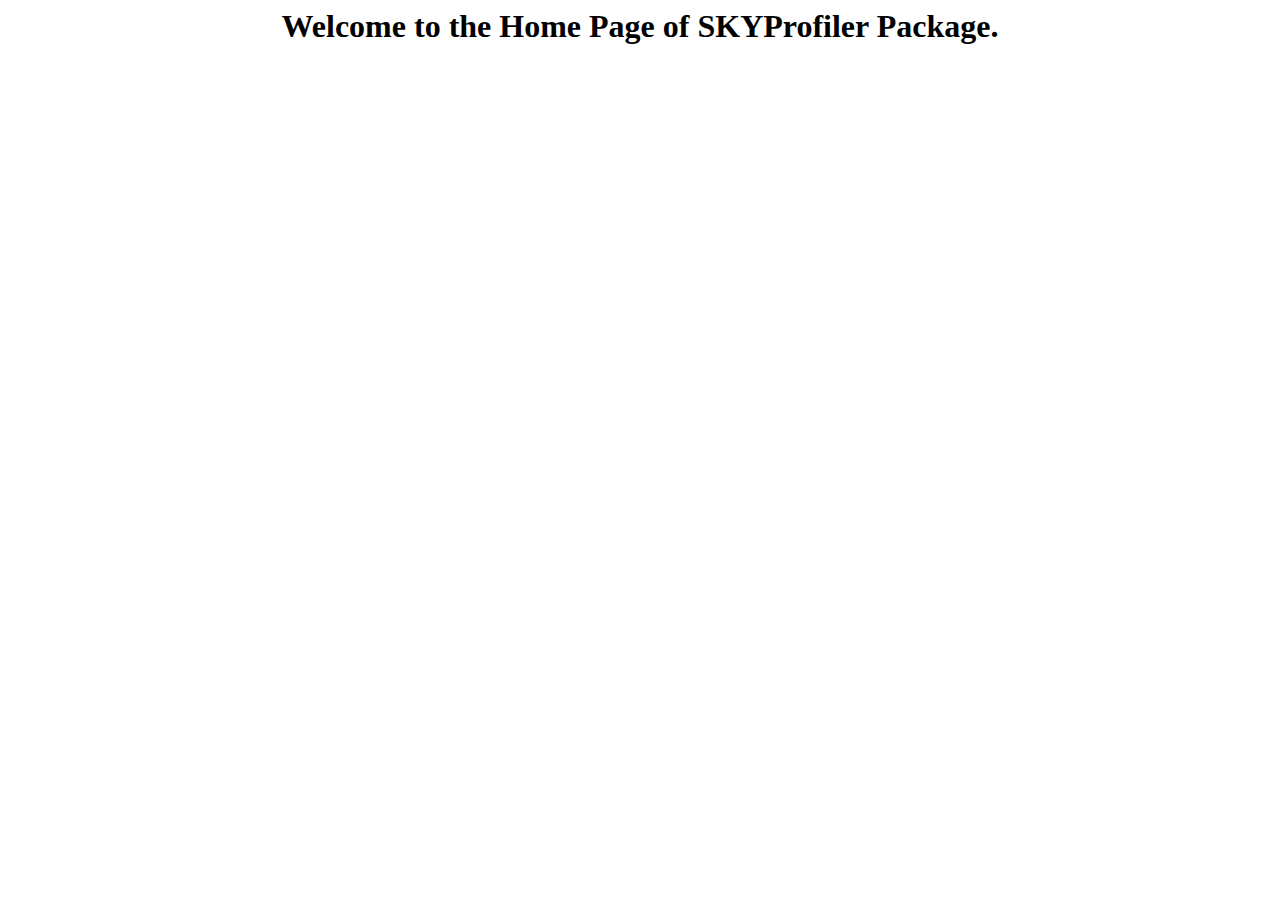
<file: source/ISPackage/package/SKYProfiler/pub/index.html>
<!-- 
/*
 * Copyright 2017 Software AG
 * 
 * Licensed under the Apache License, Version 2.0 (the "License");
 * you may not use this file except in compliance with the License.
 * You may obtain a copy of the License at
 *
 *     http://www.apache.org/licenses/LICENSE-2.0
 * 
 * Unless required by applicable law or agreed to in writing, software
 * distributed under the License is distributed on an "AS IS" BASIS,
 * WITHOUT WARRANTIES OR CONDITIONS OF ANY KIND, either express or implied.
 * See the License for the specific language governing permissions and
 * limitations under the License.
 */
 -->

<HTML>
    <HEAD>
	    <META http-equiv='Content-Type' content='text/html; charset=UTF-8' />
	</HEAD>
    <BODY>
	    <CENTER>
		    <H1>
			    <font face="Tahoma">Welcome to the Home Page of SKYProfiler Package.</font>
			</H1>
		</CENTER>
    </BODY>
</HTML>
</file>
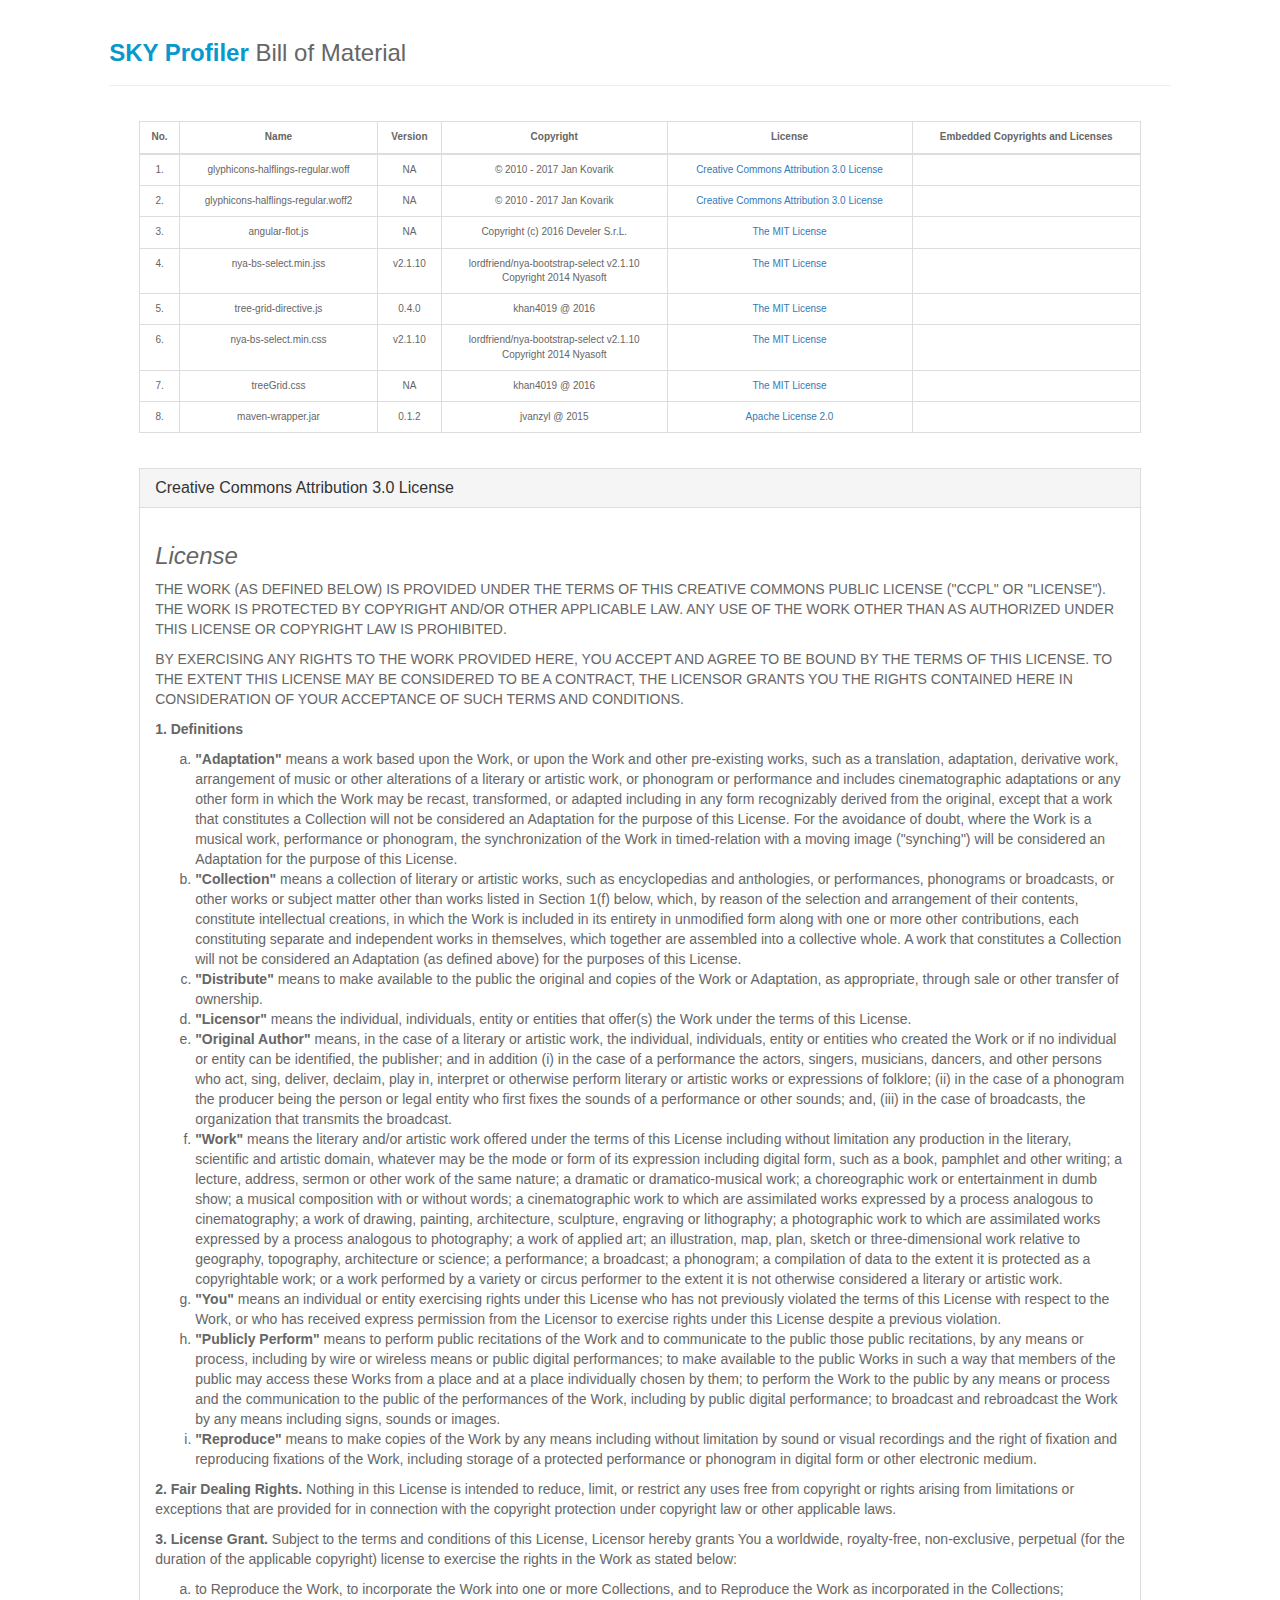
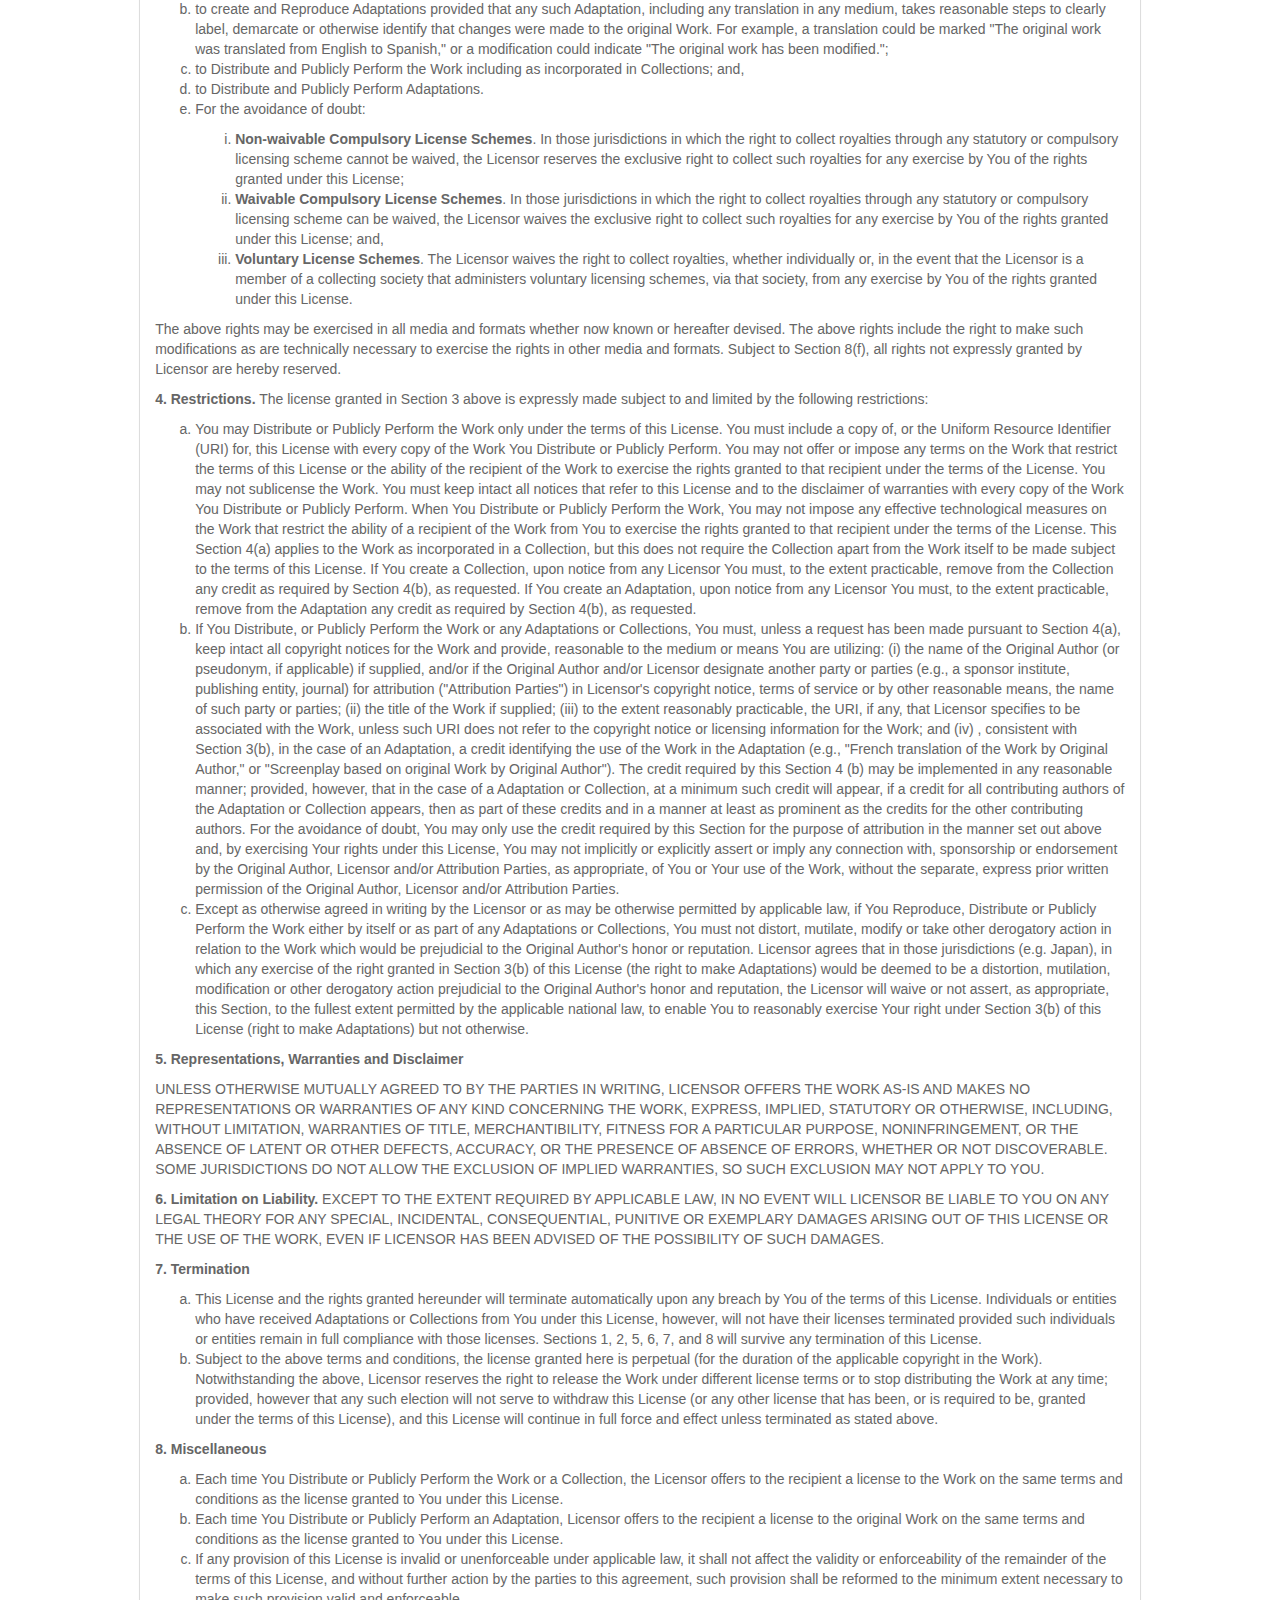
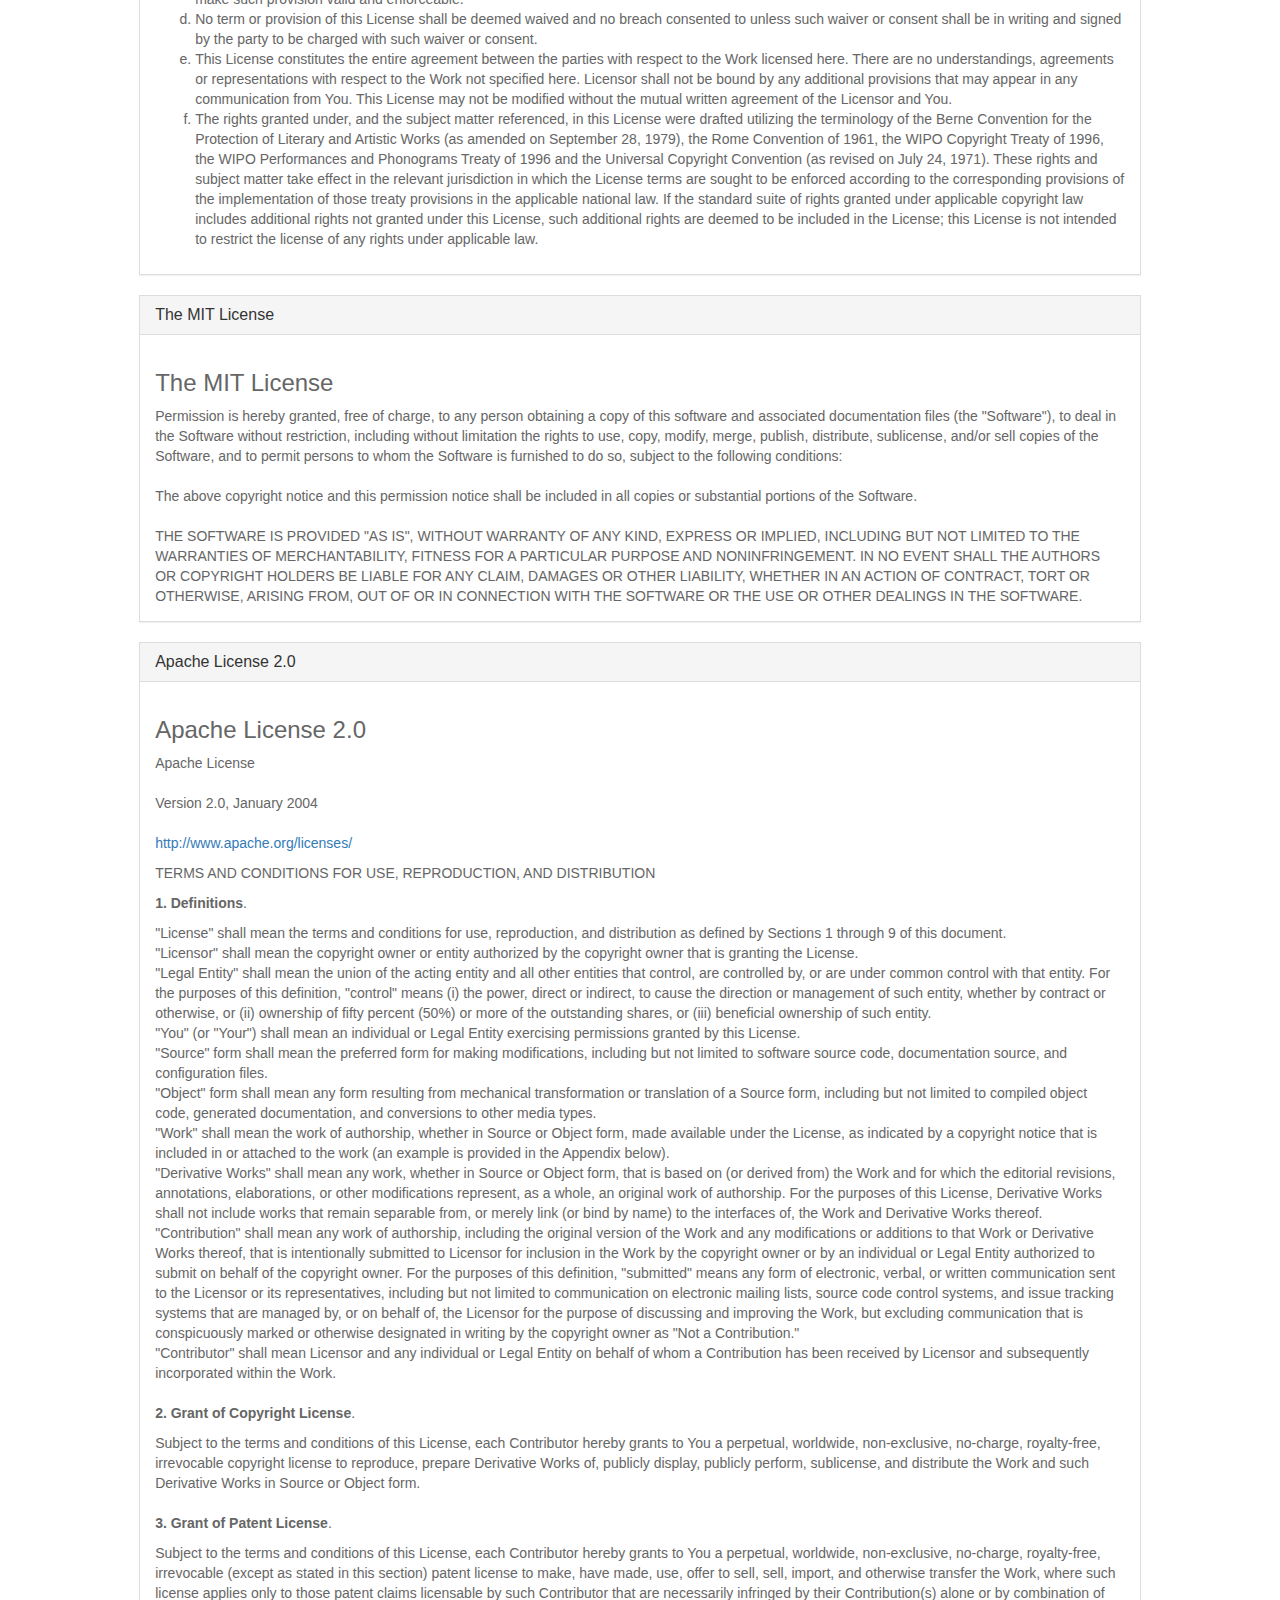
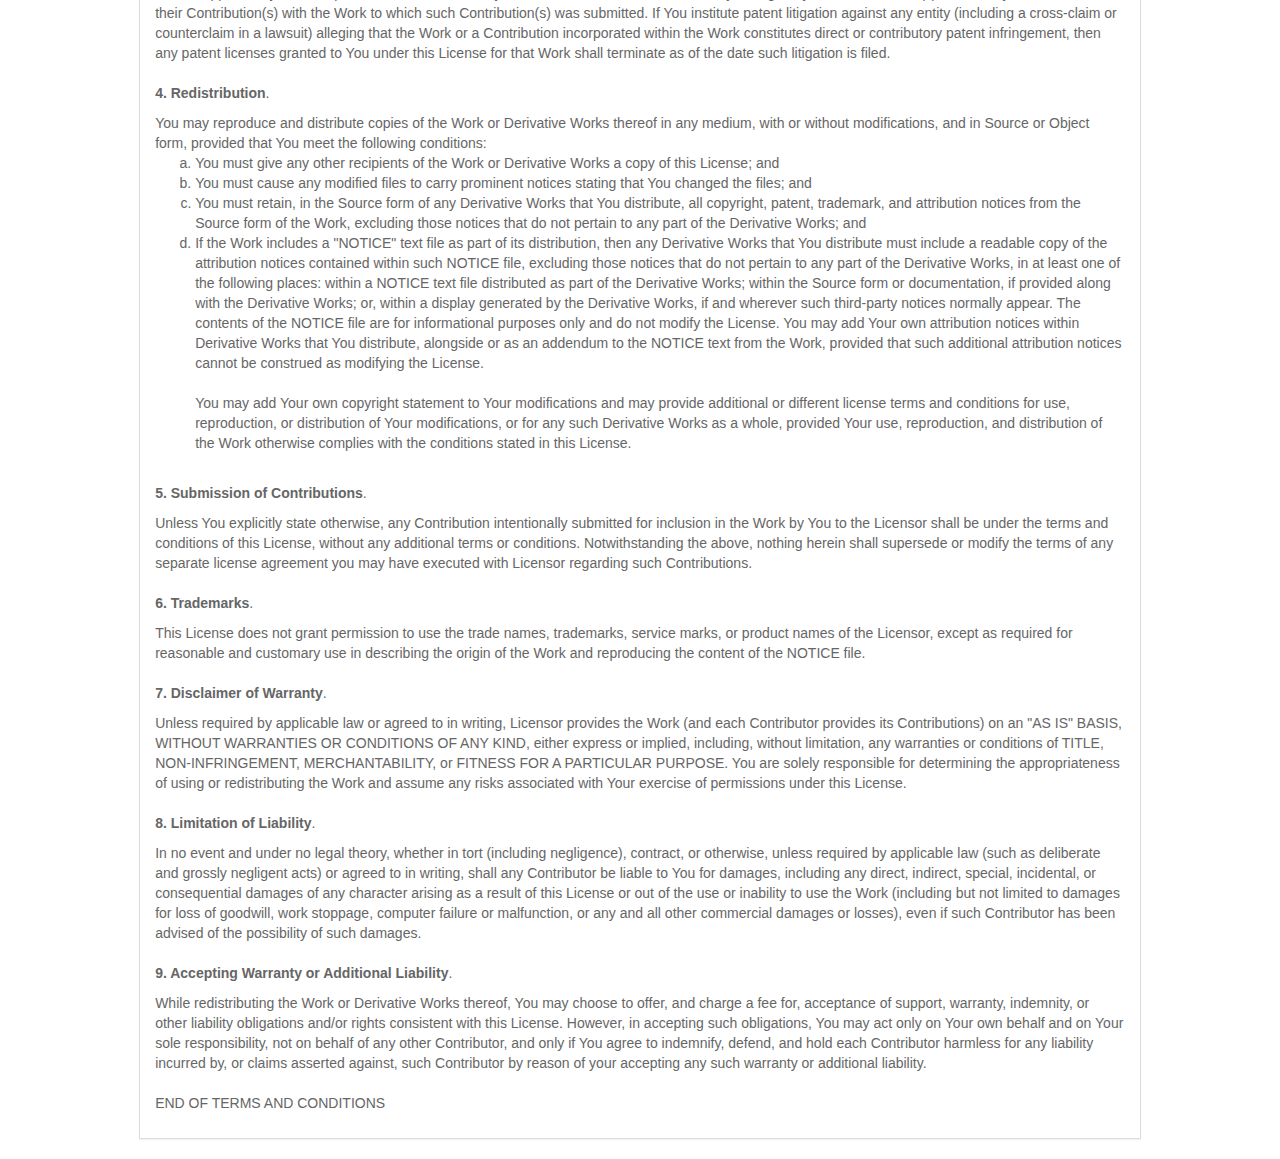
<file: thirdparty.html>
<!DOCTYPE html>
<html lang="en">
<head>
	<meta charset="utf-8">
	<meta content="width=device-width" name="viewport">
	<title>SKY Profiler Bill of Material</title>
	<link href="https://cdnjs.cloudflare.com/ajax/libs/twitter-bootstrap/3.3.7/css/bootstrap.min.css" rel="stylesheet">
	<style type="text/css">
	     * { border-radius: 0 !important; }

	     body { color: #666; }

	     .page-header h3 {color: #666;}
	     .page-header h3 b { color: #0899CC; }
	     .service-name { 
	         overflow: hidden;
	         text-overflow: ellipsis;
	         white-space: nowrap;
	     }
		 
		 .table{
			font-size: 10px;
		  }
	</style>
</head>
<body>
	<div class="row">
		<div class="col-md-10 col-md-offset-1">
			<div class="page-header">
				<h3><b>SKY Profiler</b> Bill of Material </h3>
			</div>
			<div>
				<div class="col-md-12">
					<div class="panel-body">
						<table class="text-center table table-hover table-bordered table-ellipsis ">
							<thead>
								<tr>
									<th class="text-center">No.</th>
									<th class="text-center">Name</th>
									<th class="text-center">Version</th>
									<th class="text-center">Copyright</th>
									<th class="text-center">License</th>
									<th class="text-center">Embedded Copyrights and Licenses</th>
								</tr>
							</thead>
							<tbody>
								<tr>
									<td>1.</td>
									<td>glyphicons-halflings-regular.woff</td>
									<td>NA</td>
									<td>© 2010 - 2017 Jan Kovarik</td>
									<td>
										<a href="#_Creative_Commons_Attribution%203.0_License">Creative Commons Attribution 3.0 License</a>
									</td>
									<td></td>
								</tr>
								<tr>
									<td>2.</td>
									<td>glyphicons-halflings-regular.woff2</td>
									<td>NA</td>
									<td>© 2010 - 2017 Jan Kovarik</td>
									<td>
										<a href="#_Creative_Commons_Attribution%203.0_License">Creative Commons Attribution 3.0 License</a>
									</td>
									<td></td>
								</tr>
								<tr>
									<td>3.</td>
									<td>angular-flot.js</td>
									<td>NA</td>
									<td>Copyright (c) 2016 Develer S.r.L.</td>
									<td>
										<a href="#_The_MIT_License">The MIT License</a>
									</td>
									<td></td>
								</tr>
								<tr>
									<td>4.</td>
									<td>nya-bs-select.min.jss</td>
									<td>v2.1.10</td>
									<td>lordfriend/nya-bootstrap-select v2.1.10<br>
									Copyright 2014 Nyasoft</td>
									<td>
										<a href="#_The_MIT_License">The MIT License</a>
									</td>
									<td></td>
								</tr>
								<tr>
									<td>5.</td>
									<td>tree-grid-directive.js</td>
									<td>0.4.0</td>
									<td>khan4019 @ 2016</td>
									<td>
										<a href="#_The_MIT_License">The MIT License</a>
									</td>
									<td></td>
								</tr>
								<tr>
									<td>6.</td>
									<td>nya-bs-select.min.css</td>
									<td>v2.1.10</td>
									<td>lordfriend/nya-bootstrap-select v2.1.10<br>
									Copyright 2014 Nyasoft</td>
									<td>
										<a href="#_The_MIT_License">The MIT License</a>
									</td>
									<td></td>
								</tr>
								<tr>
									<td>7.</td>
									<td>treeGrid.css</td>
									<td>NA</td>
									<td>khan4019 @ 2016</td>
									<td>
										<a href="#_The_MIT_License">The MIT License</a>
									</td>
									<td></td>
								</tr>
								<tr>
									<td>8.</td>
									<td>maven-wrapper.jar</td>
									<td>0.1.2</td>
									<td>jvanzyl @ 2015</td>
									<td>
										<a href="#_Apache_License_2.0">Apache License 2.0</a>
									</td>
									<td></td>
								</tr>
							</tbody>
						</table>
					</div>
					<div class="col-md-12">
						<div class="panel panel-default">
							<a name="_Creative_Commons_Attribution 3.0_License"></a>
							<div class="panel-heading">
								<h4 class="panel-title">Creative Commons Attribution 3.0 License</h4>
							</div>
							<div class="panel-body">
								<h3><em>License</em></h3>
								<p>THE WORK (AS DEFINED BELOW) IS PROVIDED UNDER THE TERMS OF THIS CREATIVE COMMONS PUBLIC LICENSE ("CCPL" OR "LICENSE"). THE WORK IS PROTECTED BY COPYRIGHT AND/OR OTHER APPLICABLE LAW. ANY USE OF THE WORK OTHER THAN AS AUTHORIZED UNDER THIS LICENSE OR COPYRIGHT LAW IS PROHIBITED.</p>
								<p>BY EXERCISING ANY RIGHTS TO THE WORK PROVIDED HERE, YOU ACCEPT AND AGREE TO BE BOUND BY THE TERMS OF THIS LICENSE. TO THE EXTENT THIS LICENSE MAY BE CONSIDERED TO BE A CONTRACT, THE LICENSOR GRANTS YOU THE RIGHTS CONTAINED HERE IN CONSIDERATION OF YOUR ACCEPTANCE OF SUCH TERMS AND CONDITIONS.</p>
								<p><strong>1. Definitions</strong></p>
								<ol type="a">
									<li><strong>"Adaptation"</strong> means a work based upon the Work, or upon the Work and other pre-existing works, such as a translation, adaptation, derivative work, arrangement of music or other alterations of a literary or artistic work, or phonogram or performance and includes cinematographic adaptations or any other form in which the Work may be recast, transformed, or adapted including in any form recognizably derived from the original, except that a work that constitutes a Collection will not be considered an Adaptation for the purpose of this License. For the avoidance of doubt, where the Work is a musical work, performance or phonogram, the synchronization of the Work in timed-relation with a moving image ("synching") will be considered an Adaptation for the purpose of this License.</li>
									<li><strong>"Collection"</strong> means a collection of literary or artistic works, such as encyclopedias and anthologies, or performances, phonograms or broadcasts, or other works or subject matter other than works listed in Section 1(f) below, which, by reason of the selection and arrangement of their contents, constitute intellectual creations, in which the Work is included in its entirety in unmodified form along with one or more other contributions, each constituting separate and independent works in themselves, which together are assembled into a collective whole. A work that constitutes a Collection will not be considered an Adaptation (as defined above) for the purposes of this License.</li>
									<li><strong>"Distribute"</strong> means to make available to the public the original and copies of the Work or Adaptation, as appropriate, through sale or other transfer of ownership.</li>
									<li><strong>"Licensor"</strong> means the individual, individuals, entity or entities that offer(s) the Work under the terms of this License.</li>
									<li><strong>"Original Author"</strong> means, in the case of a literary or artistic work, the individual, individuals, entity or entities who created the Work or if no individual or entity can be identified, the publisher; and in addition (i) in the case of a performance the actors, singers, musicians, dancers, and other persons who act, sing, deliver, declaim, play in, interpret or otherwise perform literary or artistic works or expressions of folklore; (ii) in the case of a phonogram the producer being the person or legal entity who first fixes the sounds of a performance or other sounds; and, (iii) in the case of broadcasts, the organization that transmits the broadcast.</li>
									<li><strong>"Work"</strong> means the literary and/or artistic work offered under the terms of this License including without limitation any production in the literary, scientific and artistic domain, whatever may be the mode or form of its expression including digital form, such as a book, pamphlet and other writing; a lecture, address, sermon or other work of the same nature; a dramatic or dramatico-musical work; a choreographic work or entertainment in dumb show; a musical composition with or without words; a cinematographic work to which are assimilated works expressed by a process analogous to cinematography; a work of drawing, painting, architecture, sculpture, engraving or lithography; a photographic work to which are assimilated works expressed by a process analogous to photography; a work of applied art; an illustration, map, plan, sketch or three-dimensional work relative to geography, topography, architecture or science; a performance; a broadcast; a phonogram; a compilation of data to the extent it is protected as a copyrightable work; or a work performed by a variety or circus performer to the extent it is not otherwise considered a literary or artistic work.</li>
									<li><strong>"You"</strong> means an individual or entity exercising rights under this License who has not previously violated the terms of this License with respect to the Work, or who has received express permission from the Licensor to exercise rights under this License despite a previous violation.</li>
									<li><strong>"Publicly Perform"</strong> means to perform public recitations of the Work and to communicate to the public those public recitations, by any means or process, including by wire or wireless means or public digital performances; to make available to the public Works in such a way that members of the public may access these Works from a place and at a place individually chosen by them; to perform the Work to the public by any means or process and the communication to the public of the performances of the Work, including by public digital performance; to broadcast and rebroadcast the Work by any means including signs, sounds or images.</li>
									<li><strong>"Reproduce"</strong> means to make copies of the Work by any means including without limitation by sound or visual recordings and the right of fixation and reproducing fixations of the Work, including storage of a protected performance or phonogram in digital form or other electronic medium.</li>
								</ol>
								<p><strong>2. Fair Dealing Rights.</strong> Nothing in this License is intended to reduce, limit, or restrict any uses free from copyright or rights arising from limitations or exceptions that are provided for in connection with the copyright protection under copyright law or other applicable laws.</p>
								<p><strong>3. License Grant.</strong> Subject to the terms and conditions of this License, Licensor hereby grants You a worldwide, royalty-free, non-exclusive, perpetual (for the duration of the applicable copyright) license to exercise the rights in the Work as stated below:</p>
								<ol type="a">
									<li>to Reproduce the Work, to incorporate the Work into one or more Collections, and to Reproduce the Work as incorporated in the Collections;</li>
									<li>to create and Reproduce Adaptations provided that any such Adaptation, including any translation in any medium, takes reasonable steps to clearly label, demarcate or otherwise identify that changes were made to the original Work. For example, a translation could be marked "The original work was translated from English to Spanish," or a modification could indicate "The original work has been modified.";</li>
									<li>to Distribute and Publicly Perform the Work including as incorporated in Collections; and,</li>
									<li>to Distribute and Publicly Perform Adaptations.</li>
									<li>
										<p>For the avoidance of doubt:</p>
										<ol type="i">
											<li><strong>Non-waivable Compulsory License Schemes</strong>. In those jurisdictions in which the right to collect royalties through any statutory or compulsory licensing scheme cannot be waived, the Licensor reserves the exclusive right to collect such royalties for any exercise by You of the rights granted under this License;</li>
											<li><strong>Waivable Compulsory License Schemes</strong>. In those jurisdictions in which the right to collect royalties through any statutory or compulsory licensing scheme can be waived, the Licensor waives the exclusive right to collect such royalties for any exercise by You of the rights granted under this License; and,</li>
											<li><strong>Voluntary License Schemes</strong>. The Licensor waives the right to collect royalties, whether individually or, in the event that the Licensor is a member of a collecting society that administers voluntary licensing schemes, via that society, from any exercise by You of the rights granted under this License.</li>
										</ol>
									</li>
								</ol>
								<p>The above rights may be exercised in all media and formats whether now known or hereafter devised. The above rights include the right to make such modifications as are technically necessary to exercise the rights in other media and formats. Subject to Section 8(f), all rights not expressly granted by Licensor are hereby reserved.</p>
								<p><strong>4. Restrictions.</strong> The license granted in Section 3 above is expressly made subject to and limited by the following restrictions:</p>
								<ol type="a">
									<li>You may Distribute or Publicly Perform the Work only under the terms of this License. You must include a copy of, or the Uniform Resource Identifier (URI) for, this License with every copy of the Work You Distribute or Publicly Perform. You may not offer or impose any terms on the Work that restrict the terms of this License or the ability of the recipient of the Work to exercise the rights granted to that recipient under the terms of the License. You may not sublicense the Work. You must keep intact all notices that refer to this License and to the disclaimer of warranties with every copy of the Work You Distribute or Publicly Perform. When You Distribute or Publicly Perform the Work, You may not impose any effective technological measures on the Work that restrict the ability of a recipient of the Work from You to exercise the rights granted to that recipient under the terms of the License. This Section 4(a) applies to the Work as incorporated in a Collection, but this does not require the Collection apart from the Work itself to be made subject to the terms of this License. If You create a Collection, upon notice from any Licensor You must, to the extent practicable, remove from the Collection any credit as required by Section 4(b), as requested. If You create an Adaptation, upon notice from any Licensor You must, to the extent practicable, remove from the Adaptation any credit as required by Section 4(b), as requested.</li>
									<li>If You Distribute, or Publicly Perform the Work or any Adaptations or Collections, You must, unless a request has been made pursuant to Section 4(a), keep intact all copyright notices for the Work and provide, reasonable to the medium or means You are utilizing: (i) the name of the Original Author (or pseudonym, if applicable) if supplied, and/or if the Original Author and/or Licensor designate another party or parties (e.g., a sponsor institute, publishing entity, journal) for attribution ("Attribution Parties") in Licensor's copyright notice, terms of service or by other reasonable means, the name of such party or parties; (ii) the title of the Work if supplied; (iii) to the extent reasonably practicable, the URI, if any, that Licensor specifies to be associated with the Work, unless such URI does not refer to the copyright notice or licensing information for the Work; and (iv) , consistent with Section 3(b), in the case of an Adaptation, a credit identifying the use of the Work in the Adaptation (e.g., "French translation of the Work by Original Author," or "Screenplay based on original Work by Original Author"). The credit required by this Section 4 (b) may be implemented in any reasonable manner; provided, however, that in the case of a Adaptation or Collection, at a minimum such credit will appear, if a credit for all contributing authors of the Adaptation or Collection appears, then as part of these credits and in a manner at least as prominent as the credits for the other contributing authors. For the avoidance of doubt, You may only use the credit required by this Section for the purpose of attribution in the manner set out above and, by exercising Your rights under this License, You may not implicitly or explicitly assert or imply any connection with, sponsorship or endorsement by the Original Author, Licensor and/or Attribution Parties, as appropriate, of You or Your use of the Work, without the separate, express prior written permission of the Original Author, Licensor and/or Attribution Parties.</li>
									<li>Except as otherwise agreed in writing by the Licensor or as may be otherwise permitted by applicable law, if You Reproduce, Distribute or Publicly Perform the Work either by itself or as part of any Adaptations or Collections, You must not distort, mutilate, modify or take other derogatory action in relation to the Work which would be prejudicial to the Original Author's honor or reputation. Licensor agrees that in those jurisdictions (e.g. Japan), in which any exercise of the right granted in Section 3(b) of this License (the right to make Adaptations) would be deemed to be a distortion, mutilation, modification or other derogatory action prejudicial to the Original Author's honor and reputation, the Licensor will waive or not assert, as appropriate, this Section, to the fullest extent permitted by the applicable national law, to enable You to reasonably exercise Your right under Section 3(b) of this License (right to make Adaptations) but not otherwise.</li>
								</ol>
								<p><strong>5. Representations, Warranties and Disclaimer</strong></p>
								<p>UNLESS OTHERWISE MUTUALLY AGREED TO BY THE PARTIES IN WRITING, LICENSOR OFFERS THE WORK AS-IS AND MAKES NO REPRESENTATIONS OR WARRANTIES OF ANY KIND CONCERNING THE WORK, EXPRESS, IMPLIED, STATUTORY OR OTHERWISE, INCLUDING, WITHOUT LIMITATION, WARRANTIES OF TITLE, MERCHANTIBILITY, FITNESS FOR A PARTICULAR PURPOSE, NONINFRINGEMENT, OR THE ABSENCE OF LATENT OR OTHER DEFECTS, ACCURACY, OR THE PRESENCE OF ABSENCE OF ERRORS, WHETHER OR NOT DISCOVERABLE. SOME JURISDICTIONS DO NOT ALLOW THE EXCLUSION OF IMPLIED WARRANTIES, SO SUCH EXCLUSION MAY NOT APPLY TO YOU.</p>
								<p><strong>6. Limitation on Liability.</strong> EXCEPT TO THE EXTENT REQUIRED BY APPLICABLE LAW, IN NO EVENT WILL LICENSOR BE LIABLE TO YOU ON ANY LEGAL THEORY FOR ANY SPECIAL, INCIDENTAL, CONSEQUENTIAL, PUNITIVE OR EXEMPLARY DAMAGES ARISING OUT OF THIS LICENSE OR THE USE OF THE WORK, EVEN IF LICENSOR HAS BEEN ADVISED OF THE POSSIBILITY OF SUCH DAMAGES.</p>
								<p><strong>7. Termination</strong></p>
								<ol type="a">
									<li>This License and the rights granted hereunder will terminate automatically upon any breach by You of the terms of this License. Individuals or entities who have received Adaptations or Collections from You under this License, however, will not have their licenses terminated provided such individuals or entities remain in full compliance with those licenses. Sections 1, 2, 5, 6, 7, and 8 will survive any termination of this License.</li>
									<li>Subject to the above terms and conditions, the license granted here is perpetual (for the duration of the applicable copyright in the Work). Notwithstanding the above, Licensor reserves the right to release the Work under different license terms or to stop distributing the Work at any time; provided, however that any such election will not serve to withdraw this License (or any other license that has been, or is required to be, granted under the terms of this License), and this License will continue in full force and effect unless terminated as stated above.</li>
								</ol>
								<p><strong>8. Miscellaneous</strong></p>
								<ol type="a">
									<li>Each time You Distribute or Publicly Perform the Work or a Collection, the Licensor offers to the recipient a license to the Work on the same terms and conditions as the license granted to You under this License.</li>
									<li>Each time You Distribute or Publicly Perform an Adaptation, Licensor offers to the recipient a license to the original Work on the same terms and conditions as the license granted to You under this License.</li>
									<li>If any provision of this License is invalid or unenforceable under applicable law, it shall not affect the validity or enforceability of the remainder of the terms of this License, and without further action by the parties to this agreement, such provision shall be reformed to the minimum extent necessary to make such provision valid and enforceable.</li>
									<li>No term or provision of this License shall be deemed waived and no breach consented to unless such waiver or consent shall be in writing and signed by the party to be charged with such waiver or consent.</li>
									<li>This License constitutes the entire agreement between the parties with respect to the Work licensed here. There are no understandings, agreements or representations with respect to the Work not specified here. Licensor shall not be bound by any additional provisions that may appear in any communication from You. This License may not be modified without the mutual written agreement of the Licensor and You.</li>
									<li>The rights granted under, and the subject matter referenced, in this License were drafted utilizing the terminology of the Berne Convention for the Protection of Literary and Artistic Works (as amended on September 28, 1979), the Rome Convention of 1961, the WIPO Copyright Treaty of 1996, the WIPO Performances and Phonograms Treaty of 1996 and the Universal Copyright Convention (as revised on July 24, 1971). These rights and subject matter take effect in the relevant jurisdiction in which the License terms are sought to be enforced according to the corresponding provisions of the implementation of those treaty provisions in the applicable national law. If the standard suite of rights granted under applicable copyright law includes additional rights not granted under this License, such additional rights are deemed to be included in the License; this License is not intended to restrict the license of any rights under applicable law.</li>
								</ol>
							</div>
						</div>
					</div>
					<div class="col-md-12">
						<div class="panel panel-default">
							<a id="_The_MIT_License" name="_The_MIT_License"></a>
							<div class="panel-heading">
								<h4 class="panel-title">The MIT License</h4>
							</div>
							<div class="panel-body">
								<h3>The MIT License</h3>Permission is hereby granted, free of charge, to any person obtaining a copy of this software and associated documentation files (the "Software"), to deal in the Software without restriction, including without limitation the rights to use, copy, modify, merge, publish, distribute, sublicense, and/or sell copies of the Software, and to permit persons to whom the Software is furnished to do so, subject to the following conditions:<br>
								<br>
								The above copyright notice and this permission notice shall be included in all copies or substantial portions of the Software.<br>
								<br>
								THE SOFTWARE IS PROVIDED "AS IS", WITHOUT WARRANTY OF ANY KIND, EXPRESS OR IMPLIED, INCLUDING BUT NOT LIMITED TO THE WARRANTIES OF MERCHANTABILITY, FITNESS FOR A PARTICULAR PURPOSE AND NONINFRINGEMENT. IN NO EVENT SHALL THE AUTHORS OR COPYRIGHT HOLDERS BE LIABLE FOR ANY CLAIM, DAMAGES OR OTHER LIABILITY, WHETHER IN AN ACTION OF CONTRACT, TORT OR OTHERWISE, ARISING FROM, OUT OF OR IN CONNECTION WITH THE SOFTWARE OR THE USE OR OTHER DEALINGS IN THE SOFTWARE.
							</div>
						</div>
					</div>
					<div class="col-md-12">
						<div class="panel panel-default">
							<a id="_Apache_License_2.0" name="_Apache_License_2.0"></a>
							<div class="panel-heading">
								<h4 class="panel-title">Apache License 2.0</h4>
							</div>
							<div class="panel-body">
								<h3>Apache License 2.0</h3>
								<style type="text/css">
								                                                /* The following code is added by mdx_elementid.py
								                                                It was originally lifted from http://subversion.apache.org/style/site.css */
								                                                /*
								                                                * Hide class="elementid-permalink", except when an enclosing heading
								                                                * has the :hover property.
								                                                */
								                                                .headerlink, .elementid-permalink {
								                                                visibility: hidden;
								                                                }
								                                                h2:hover > .headerlink, h3:hover > .headerlink, h1:hover > .headerlink, h6:hover > .headerlink, h4:hover > .headerlink, h5:hover > .headerlink, dt:hover > .elementid-permalink { visibility: visible }
								</style>
								<p>Apache License<br>
								<br>
								Version 2.0, January 2004<br>
								<br>
								<a href="http://www.apache.org/licenses/">http://www.apache.org/licenses/</a></p>
								<p>TERMS AND CONDITIONS FOR USE, REPRODUCTION, AND DISTRIBUTION</p>
								<p><strong>1. Definitions</strong>.</p>"License" shall mean the terms and conditions for use, reproduction, and distribution as defined by Sections 1 through 9 of this document.<br>
								"Licensor" shall mean the copyright owner or entity authorized by the copyright owner that is granting the License.<br>
								"Legal Entity" shall mean the union of the acting entity and all other entities that control, are controlled by, or are under common control with that entity. For the purposes of this definition, "control" means (i) the power, direct or indirect, to cause the direction or management of such entity, whether by contract or otherwise, or (ii) ownership of fifty percent (50%) or more of the outstanding shares, or (iii) beneficial ownership of such entity.<br>
								"You" (or "Your") shall mean an individual or Legal Entity exercising permissions granted by this License.<br>
								"Source" form shall mean the preferred form for making modifications, including but not limited to software source code, documentation source, and configuration files.<br>
								"Object" form shall mean any form resulting from mechanical transformation or translation of a Source form, including but not limited to compiled object code, generated documentation, and conversions to other media types.<br>
								"Work" shall mean the work of authorship, whether in Source or Object form, made available under the License, as indicated by a copyright notice that is included in or attached to the work (an example is provided in the Appendix below).<br>
								"Derivative Works" shall mean any work, whether in Source or Object form, that is based on (or derived from) the Work and for which the editorial revisions, annotations, elaborations, or other modifications represent, as a whole, an original work of authorship. For the purposes of this License, Derivative Works shall not include works that remain separable from, or merely link (or bind by name) to the interfaces of, the Work and Derivative Works thereof.<br>
								"Contribution" shall mean any work of authorship, including the original version of the Work and any modifications or additions to that Work or Derivative Works thereof, that is intentionally submitted to Licensor for inclusion in the Work by the copyright owner or by an individual or Legal Entity authorized to submit on behalf of the copyright owner. For the purposes of this definition, "submitted" means any form of electronic, verbal, or written communication sent to the Licensor or its representatives, including but not limited to communication on electronic mailing lists, source code control systems, and issue tracking systems that are managed by, or on behalf of, the Licensor for the purpose of discussing and improving the Work, but excluding communication that is conspicuously marked or otherwise designated in writing by the copyright owner as "Not a Contribution."<br>
								"Contributor" shall mean Licensor and any individual or Legal Entity on behalf of whom a Contribution has been received by Licensor and subsequently incorporated within the Work.<br>
								<br>
								<p><strong>2. Grant of Copyright License</strong>.</p>Subject to the terms and conditions of this License, each Contributor hereby grants to You a perpetual, worldwide, non-exclusive, no-charge, royalty-free, irrevocable copyright license to reproduce, prepare Derivative Works of, publicly display, publicly perform, sublicense, and distribute the Work and such Derivative Works in Source or Object form.<br>
								<br>
								<p><strong>3. Grant of Patent License</strong>.</p>Subject to the terms and conditions of this License, each Contributor hereby grants to You a perpetual, worldwide, non-exclusive, no-charge, royalty-free, irrevocable (except as stated in this section) patent license to make, have made, use, offer to sell, sell, import, and otherwise transfer the Work, where such license applies only to those patent claims licensable by such Contributor that are necessarily infringed by their Contribution(s) alone or by combination of their Contribution(s) with the Work to which such Contribution(s) was submitted. If You institute patent litigation against any entity (including a cross-claim or counterclaim in a lawsuit) alleging that the Work or a Contribution incorporated within the Work constitutes direct or contributory patent infringement, then any patent licenses granted to You under this License for that Work shall terminate as of the date such litigation is filed.<br>
								<br>
								<p><strong>4. Redistribution</strong>.</p>You may reproduce and distribute copies of the Work or Derivative Works thereof in any medium, with or without modifications, and in Source or Object form, provided that You meet the following conditions:
								<ol style="list-style: lower-latin;">
									<li>You must give any other recipients of the Work or Derivative Works a copy of this License; and</li>
									<li>You must cause any modified files to carry prominent notices stating that You changed the files; and</li>
									<li>You must retain, in the Source form of any Derivative Works that You distribute, all copyright, patent, trademark, and attribution notices from the Source form of the Work, excluding those notices that do not pertain to any part of the Derivative Works; and</li>
									<li>If the Work includes a "NOTICE" text file as part of its distribution, then any Derivative Works that You distribute must include a readable copy of the attribution notices contained within such NOTICE file, excluding those notices that do not pertain to any part of the Derivative Works, in at least one of the following places: within a NOTICE text file distributed as part of the Derivative Works; within the Source form or documentation, if provided along with the Derivative Works; or, within a display generated by the Derivative Works, if and wherever such third-party notices normally appear. The contents of the NOTICE file are for informational purposes only and do not modify the License. You may add Your own attribution notices within Derivative Works that You distribute, alongside or as an addendum to the NOTICE text from the Work, provided that such additional attribution notices cannot be construed as modifying the License.<br>
									<br>
									You may add Your own copyright statement to Your modifications and may provide additional or different license terms and conditions for use, reproduction, or distribution of Your modifications, or for any such Derivative Works as a whole, provided Your use, reproduction, and distribution of the Work otherwise complies with the conditions stated in this License.</li>
								</ol><br>
								<p><strong>5. Submission of Contributions</strong>.</p>Unless You explicitly state otherwise, any Contribution intentionally submitted for inclusion in the Work by You to the Licensor shall be under the terms and conditions of this License, without any additional terms or conditions. Notwithstanding the above, nothing herein shall supersede or modify the terms of any separate license agreement you may have executed with Licensor regarding such Contributions.<br>
								<br>
								<p><strong>6. Trademarks</strong>.</p>This License does not grant permission to use the trade names, trademarks, service marks, or product names of the Licensor, except as required for reasonable and customary use in describing the origin of the Work and reproducing the content of the NOTICE file.<br>
								<br>
								<p><strong>7. Disclaimer of Warranty</strong>.</p>Unless required by applicable law or agreed to in writing, Licensor provides the Work (and each Contributor provides its Contributions) on an "AS IS" BASIS, WITHOUT WARRANTIES OR CONDITIONS OF ANY KIND, either express or implied, including, without limitation, any warranties or conditions of TITLE, NON-INFRINGEMENT, MERCHANTABILITY, or FITNESS FOR A PARTICULAR PURPOSE. You are solely responsible for determining the appropriateness of using or redistributing the Work and assume any risks associated with Your exercise of permissions under this License.<br>
								<br>
								<p><strong>8. Limitation of Liability</strong>.</p>In no event and under no legal theory, whether in tort (including negligence), contract, or otherwise, unless required by applicable law (such as deliberate and grossly negligent acts) or agreed to in writing, shall any Contributor be liable to You for damages, including any direct, indirect, special, incidental, or consequential damages of any character arising as a result of this License or out of the use or inability to use the Work (including but not limited to damages for loss of goodwill, work stoppage, computer failure or malfunction, or any and all other commercial damages or losses), even if such Contributor has been advised of the possibility of such damages.<br>
								<br>
								<p><strong>9. Accepting Warranty or Additional Liability</strong>.</p>While redistributing the Work or Derivative Works thereof, You may choose to offer, and charge a fee for, acceptance of support, warranty, indemnity, or other liability obligations and/or rights consistent with this License. However, in accepting such obligations, You may act only on Your own behalf and on Your sole responsibility, not on behalf of any other Contributor, and only if You agree to indemnify, defend, and hold each Contributor harmless for any liability incurred by, or claims asserted against, such Contributor by reason of your accepting any such warranty or additional liability.<br>
								<br>
								<p>END OF TERMS AND CONDITIONS</p>
							</div>
						</div>
					</div>
				</div>
			</div>
		</div>
	</div>
</body>
</html>
</file>
